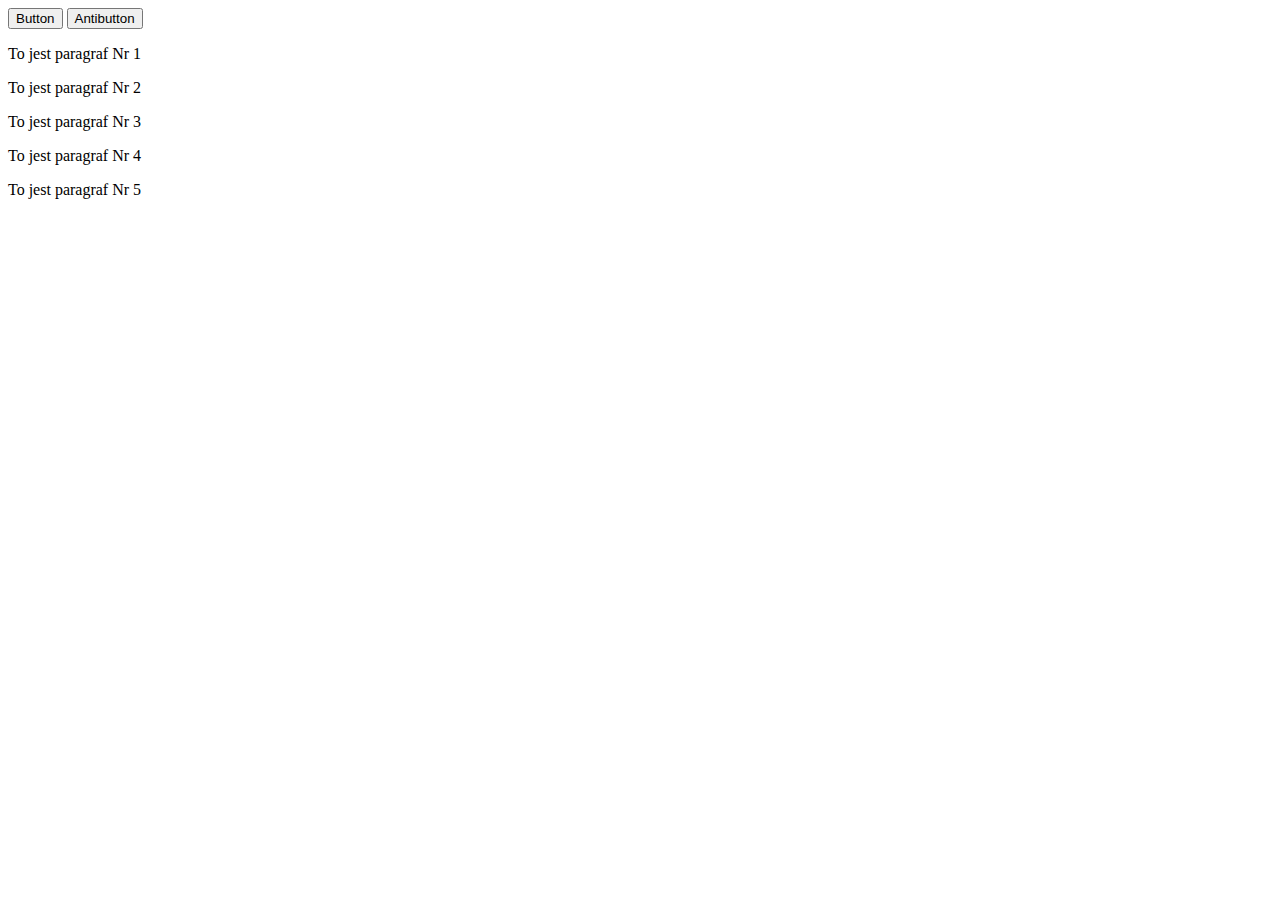
<file: 2-modyfikacja-dom/index.html>
<!DOCTYPE html>
<html lang="en">

<head>
    <meta charset="UTF-8">
    <meta http-equiv="X-UA-Compatible" content="IE=edge">
    <meta name="viewport" content="width=device-width, initial-scale=1.0">
    <title>Document</title>
</head>

<body>
    <button id="up">Button</button>
    <button id="down">Antibutton</button>
    <p>To jest paragraf Nr 1</p>
    <p>To jest paragraf Nr 2</p>
    <p>To jest paragraf Nr 3</p>
    <p>To jest paragraf Nr 4</p>
    <p>To jest paragraf Nr 5</p>
    <!-- <p>1. Stwórz element button
        2. Pod elementem button stwórz pięć paragrafów z treścią "To jest paragraf
        /numer_paragrafu/" - jako /numer_paragrafu/ nadaj numery kolejno 1,
        2, 3, 4, 5
        3. Po kliknięciu w przycisk ostatni paragraf ma zostać przeniesiony na
        pierwszą pozycję
        4. Kolejne kliknięcia mają przenosić aktualnie ostatni paragraf na
        pierwszą pozycję
        5. Stwórz kolejny przycisk (element button), który będzie miał działanie odwrotne, czyli będzie przenosił
        paragrafy z pierwszej pozycji na ostatnią

        Zadanie podsyłamy z użyciem https://repl.it

        Podpowiedź przed wysłaniem zadania do sprawdzenia:
        - pamiętaj, że skrypty zawsze podpinamy na końcu, a biblioteka jQuery ma być podpięta powyżej Twojego skryptu.
        - bibliotekę jQuery podepnij w wersji zdalnej z serwera CDN.</p> -->
    <script src="./js/jquery-3.6.1.min.js"></script>
    <script src="./js/main.js"></script>
</body>

</html>
</file>
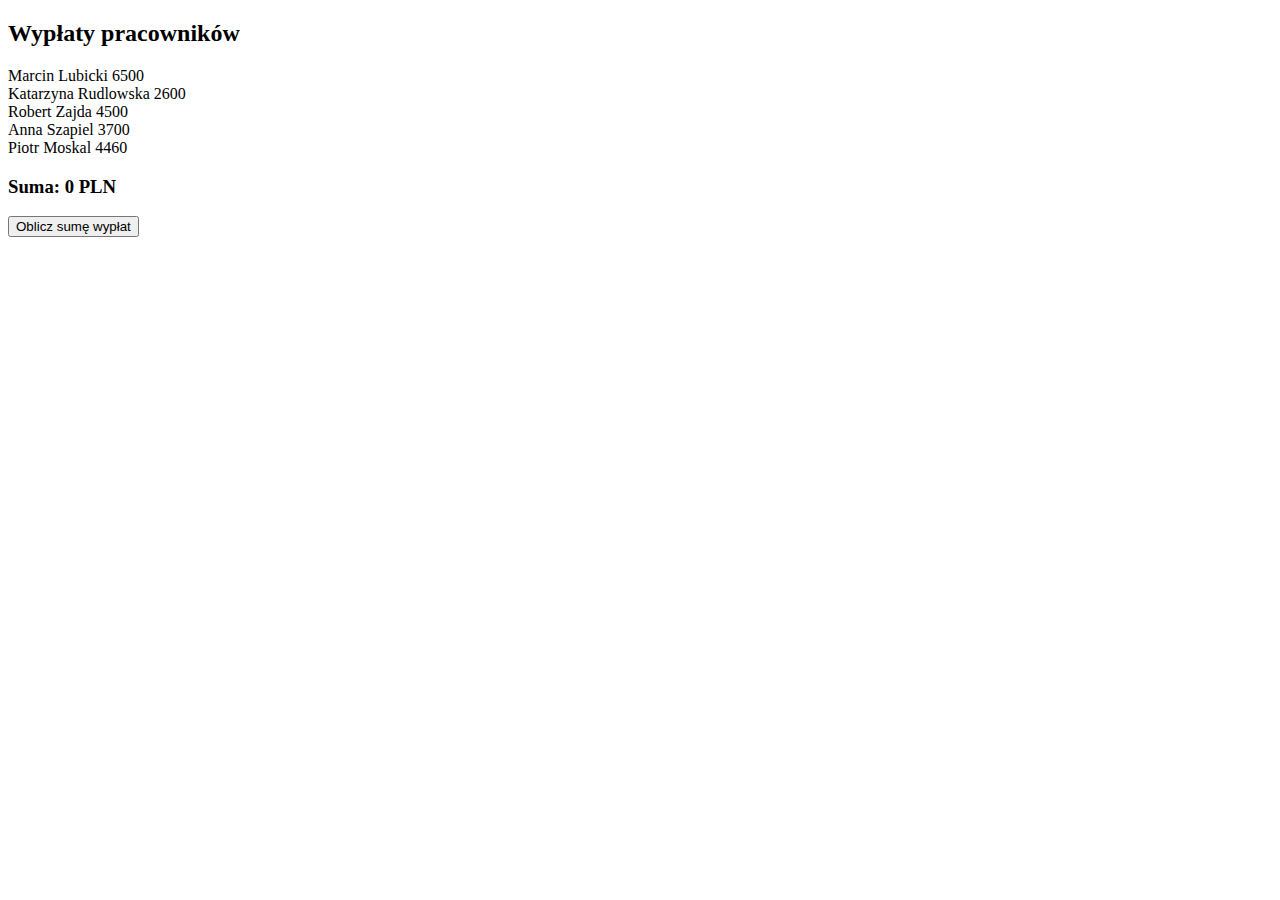
<file: 3-suma-wyplat/index.html>
<!DOCTYPE html>
<html lang="en">

<head>
  <meta charset="UTF-8">
  <meta http-equiv="X-UA-Compatible" content="IE=edge">
  <meta name="viewport" content="width=device-width, initial-scale=1.0">
  <title>Document</title>
</head>

<body>
  <div id="employees">
    <div>
      <h2>Wypłaty pracowników</h2>
    </div>
    <div id="person1">
      <span class="first-name">Marcin</span>
      <span class="last-name">Lubicki</span>
      <span class="salary">6500</span>
    </div>
    <div id="person2">
      <span class="first-name">Katarzyna</span>
      <span class="last-name">Rudlowska</span>
      <span class="salary">2600</span>
    </div>
    <div id="person3">
      <span class="first-name">Robert</span>
      <span class="last-name">Zajda</span>
      <span class="salary">4500</span>
    </div>
    <div id="person4">
      <span class="first-name">Anna</span>
      <span class="last-name">Szapiel</span>
      <span class="salary">3700</span>
    </div>
    <div id="person5">
      <span class="first-name">Piotr</span>
      <span class="last-name">Moskal</span>
      <span class="salary">4460</span>
    </div>
    <div>
      <h3>Suma: <span id="sum">0</span> PLN</h3>
    </div>
  </div>
  <button id="count-sum">Oblicz sumę wypłat</button>

  <div id="feed"></div>
  <script src="./js/jquery-3.6.1.min.js"></script>
  <script src="./js/main.js"></script>
</body>

</html>
</file>
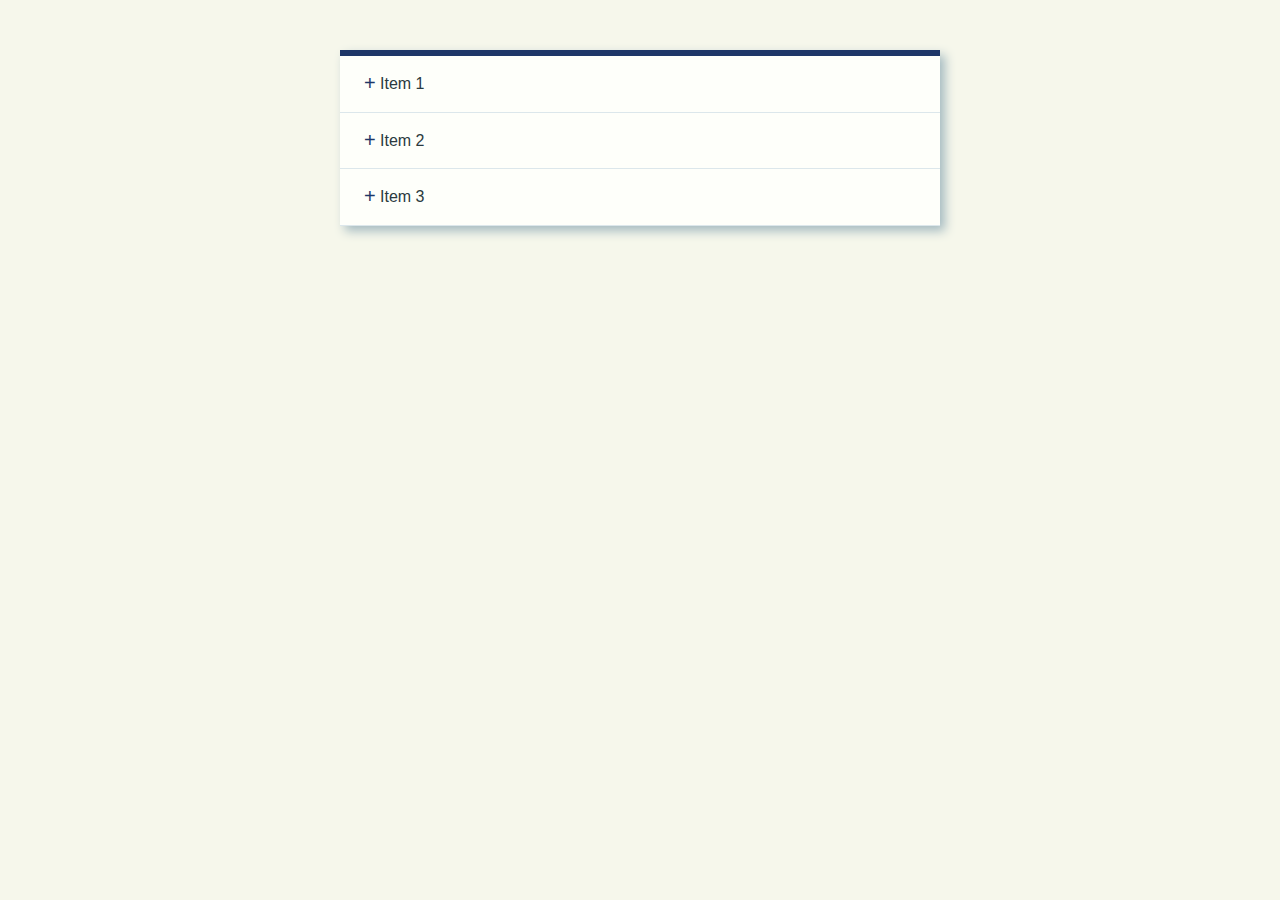
<file: 4-accordion-jquery/index.html>
<!DOCTYPE html>
<html lang="en">

<head>
    <meta charset="UTF-8">
    <meta name="viewport" content="width=device-width, initial-scale=1.0">
    <title>rower</title>

    <link rel="stylesheet" href="css/style.css">
</head>

<body>


    <div class="rower">
        <div class="rower-item">
            <span class="rower-title">Item 1</span>
            <p class="rower-content">Lorem ipsum dolor sit amet consectetur adipisicing elit. Earum labore omnis
                dolores voluptatum non enim iusto, magni vel alias libero, iure rem totam vero eius quis ipsam
                architecto mollitia, quibusdam excepturi veniam similique. Quibusdam nesciunt, optio asperiores
                laudantium adipisci voluptates, ut magni nulla reiciendis obcaecati eaque quo. Accusantium, nostrum
                commodi?</p>
        </div>
        <div class="rower-item">
            <span class="rower-title">Item 2</span>
            <p class="rower-content">Lorem ipsum dolor sit amet consectetur adipisicing elit. Earum labore omnis
                dolores voluptatum non enim iusto, magni vel alias libero, iure rem totam vero eius quis ipsam
                architecto mollitia, quibusdam excepturi veniam similique. Quibusdam nesciunt, optio asperiores
                laudantium adipisci voluptates, ut magni nulla reiciendis obcaecati eaque quo. Accusantium, nostrum
                commodi?</p>
        </div>
        <div class="rower-item">
            <span class="rower-title">Item 3</span>
            <p class="rower-content">Lorem ipsum dolor sit amet consectetur adipisicing elit. Earum labore omnis
                dolores voluptatum non enim iusto, magni vel alias libero, iure rem totam vero eius quis ipsam
                architecto mollitia, quibusdam excepturi veniam similique. Quibusdam nesciunt, optio asperiores
                laudantium adipisci voluptates, ut magni nulla reiciendis obcaecati eaque quo. Accusantium, nostrum
                commodi?</p>
        </div>
    </div>



    <script src="https://code.jquery.com/jquery-3.5.1.min.js"
        integrity="sha256-9/aliU8dGd2tb6OSsuzixeV4y/faTqgFtohetphbbj0=" crossorigin="anonymous"></script>

    <script src="js/main.js"></script>
</body>

</html>
</file>
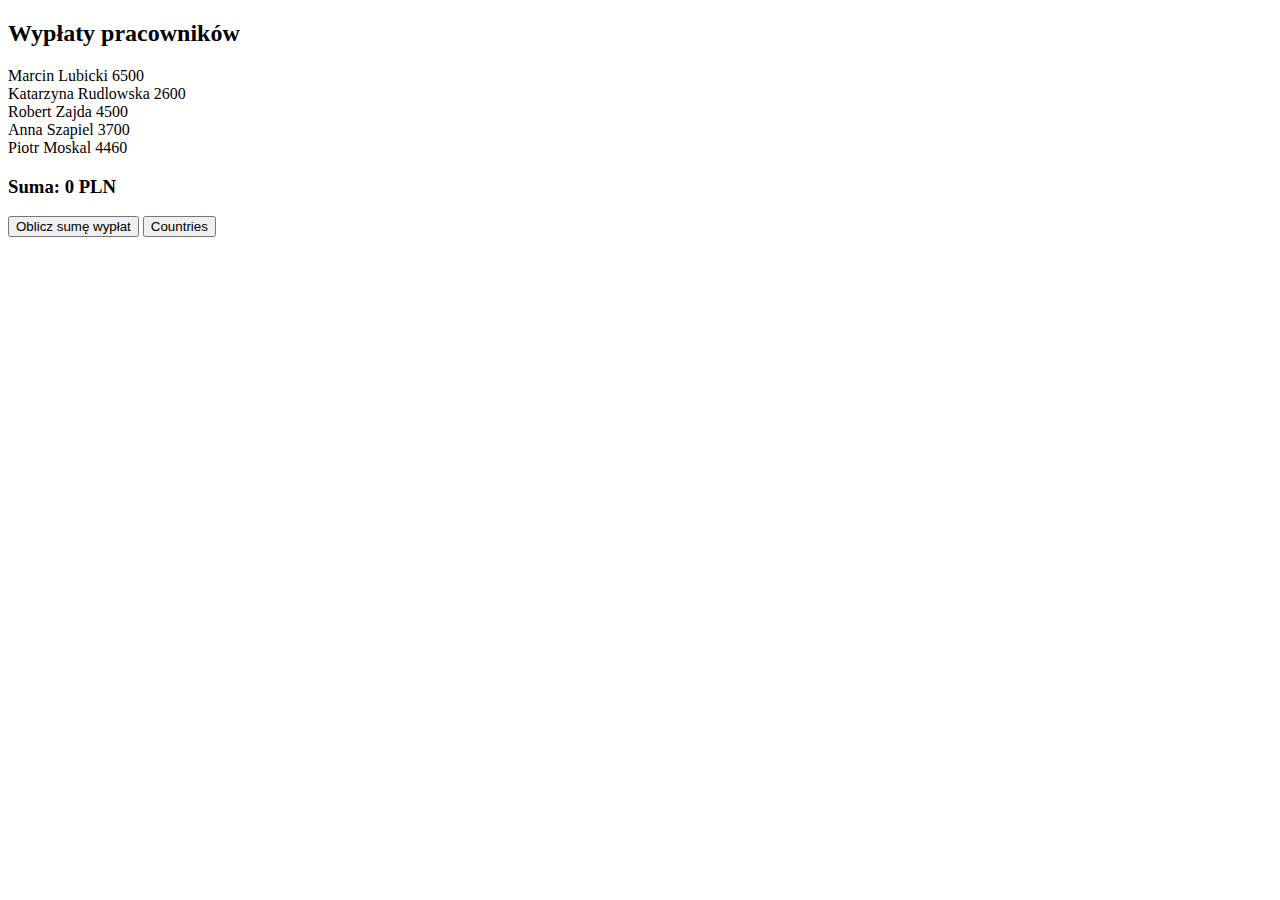
<file: AJAX/index.html>
<!DOCTYPE html>
<html lang="en">

<head>
  <meta charset="UTF-8">
  <meta http-equiv="X-UA-Compatible" content="IE=edge">
  <meta name="viewport" content="width=device-width, initial-scale=1.0">
  <title>Document</title>
</head>

<body>
  <div id="employees">
    <div>
      <h2>Wypłaty pracowników</h2>
    </div>
    <div id="person1">
      <span class="first-name">Marcin</span>
      <span class="last-name">Lubicki</span>
      <span class="salary">6500</span>
    </div>
    <div id="person2">
      <span class="first-name">Katarzyna</span>
      <span class="last-name">Rudlowska</span>
      <span class="salary">2600</span>
    </div>
    <div id="person3">
      <span class="first-name">Robert</span>
      <span class="last-name">Zajda</span>
      <span class="salary">4500</span>
    </div>
    <div id="person4">
      <span class="first-name">Anna</span>
      <span class="last-name">Szapiel</span>
      <span class="salary">3700</span>
    </div>
    <div id="person5">
      <span class="first-name">Piotr</span>
      <span class="last-name">Moskal</span>
      <span class="salary">4460</span>
    </div>
    <div>
      <h3>Suma: <span id="sum">0</span> PLN</h3>
    </div>
  </div>
  <button id="count-sum">Oblicz sumę wypłat</button>

  <button id="showCountries">Countries</button>
  <div id="feed"></div>
  <script src="./js/jquery-3.6.1.min.js"></script>
  <script src="./js/main.js"></script>
  <script src="./js/index.js"></script>
</body>

</html>
</file>
<file: 4-accordion-jquery/css/style.css>
* {
    box-sizing: border-box;
}

body {
    background-color: #F6F7EB;
    font-family: 'Open Sans', sans-serif;
}

.rower {
    background-color: #fefffa;
    max-width: 600px;
    margin: 50px auto;
    border-top: 6px solid #1e3768;
    line-height: 1.6;
    box-shadow: 5px 5px 10px 0px #a4bac1;
}

.rower-item {
    border-bottom: 1px solid #dce7eb;
    padding: 15px 15px 15px 40px;
    cursor: pointer;
}

.rower-title {
    color: #2b3a40;
    text-decoration: none;
    display: inline-block;
    position: relative;
}

.rower-title::before {
    content: "+";
    font-size: 20px;
    position: absolute;
    left: -16px;
    top: -4px;
    color: #1e3768;
}

.rower-content {
    display: none;
}

.open .rower-title::before {
    content: "-";
}
</file>
